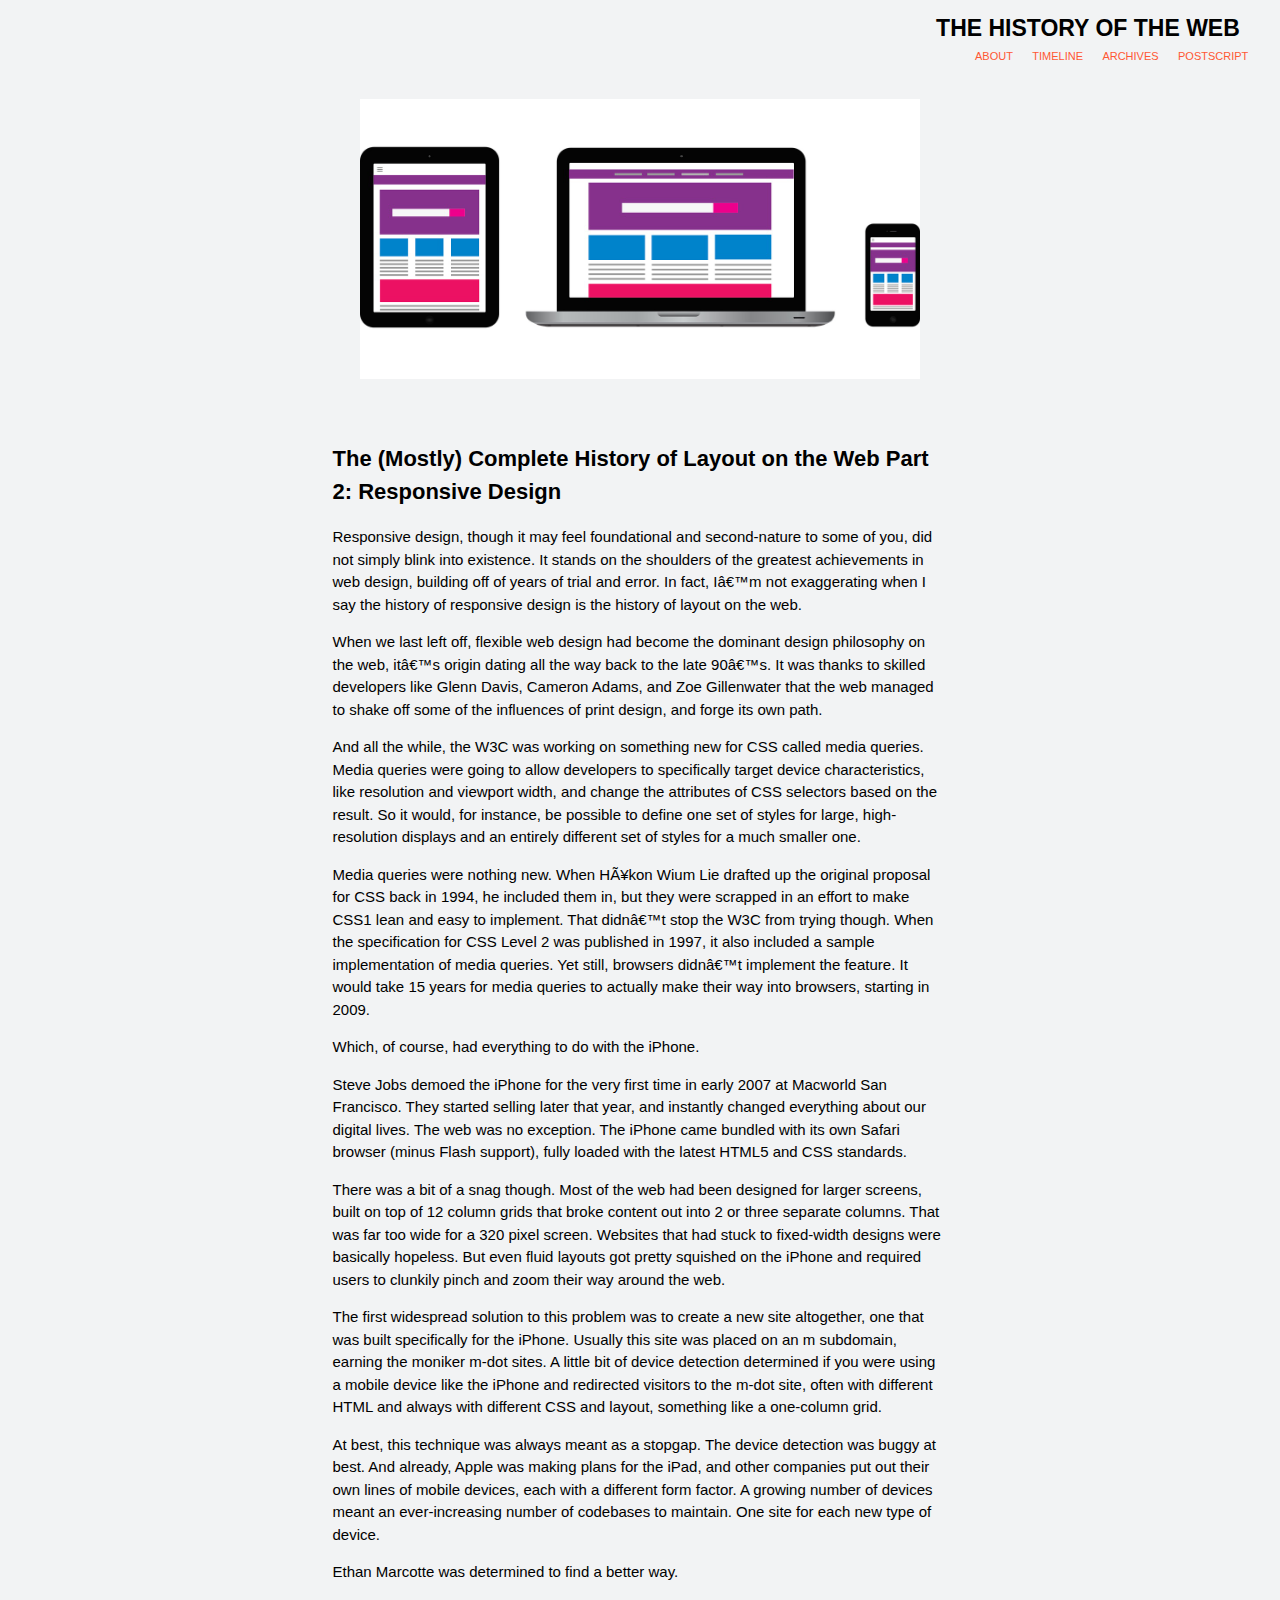
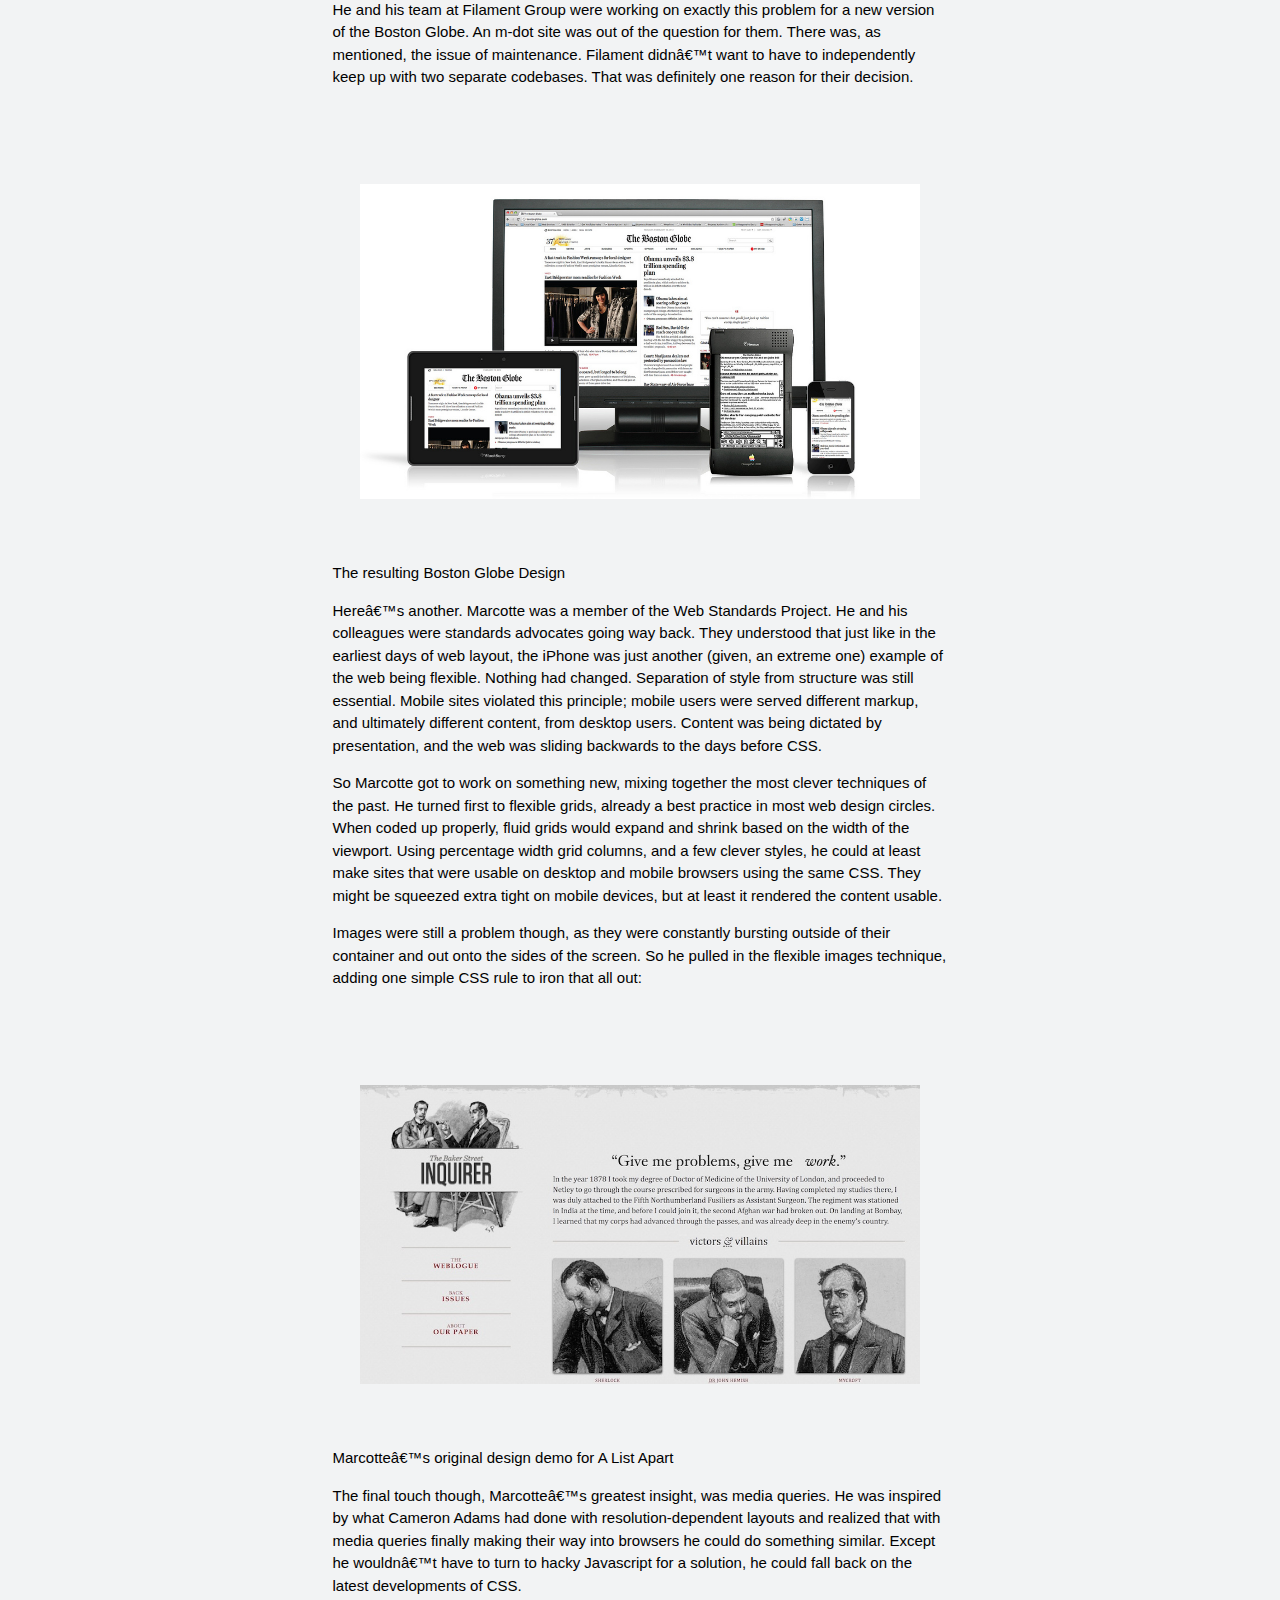
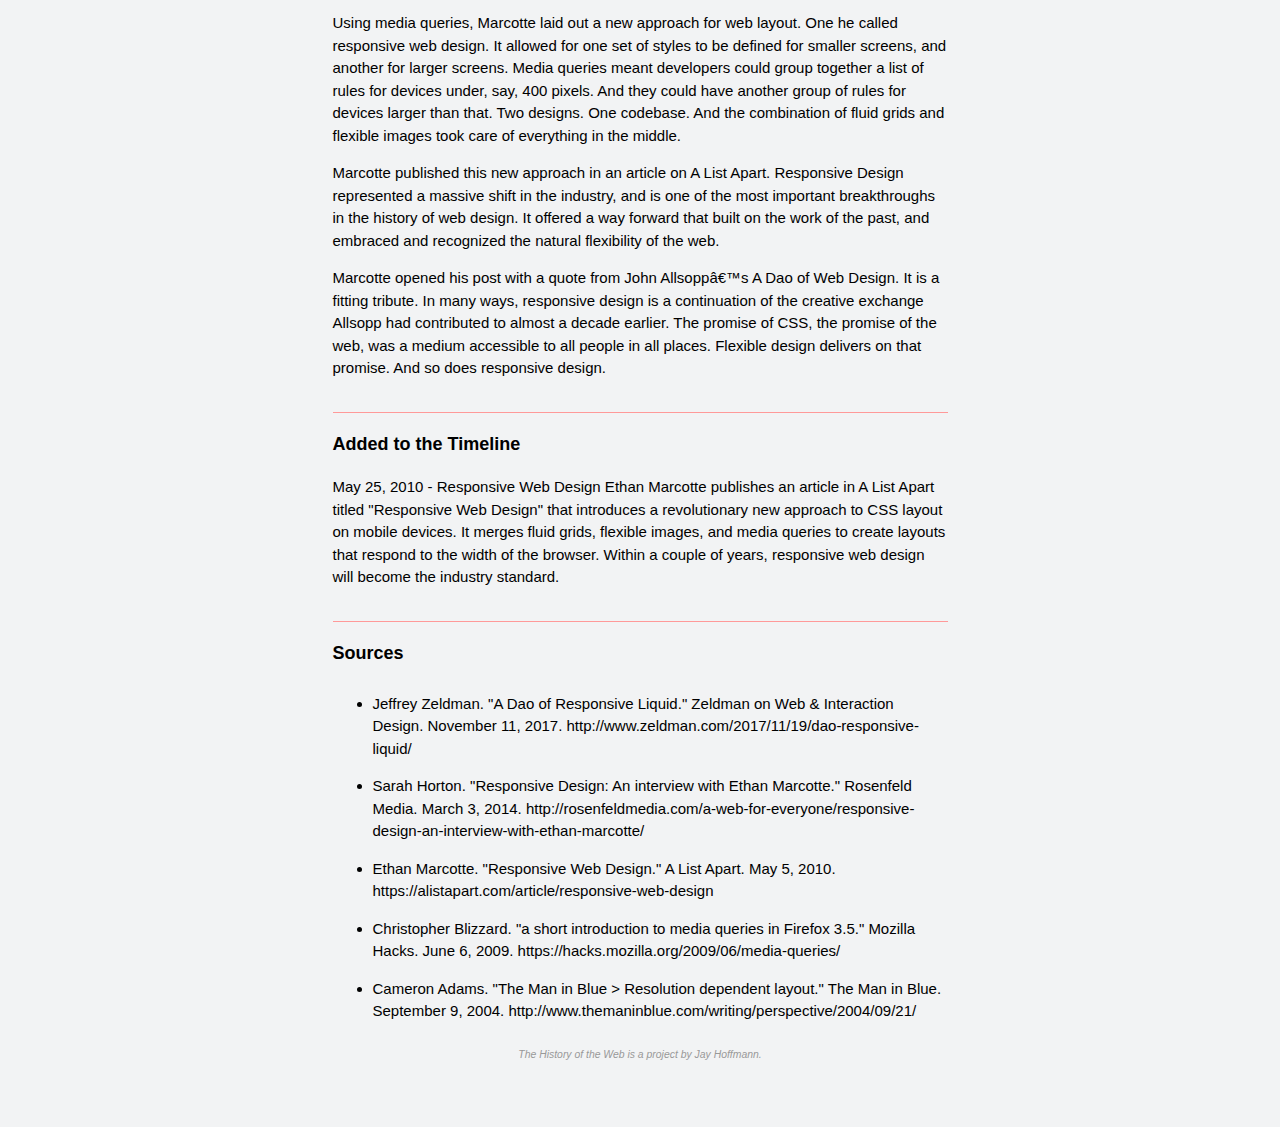
<file: index.html>
<!DOCTYPE html>
<html lang=”en-us”>
<head>
  <meta charset=”utf-8”>
  <link rel="stylesheet" href="css/main.css">
  <!-- mobile friendly meta -->
<meta name="viewport" content="width=device-width, initial-scale=1, shrink-to-fit=no">
  <title>The (Mostly) Complete History of the Web</title>
  <meta name=”author” content=”Soph Valentini”>
</head>
<body>
<h1 align="right">THE HISTORY OF THE WEB</h1>

  <nav id="menu">
    <ul>
      <li><a href="">ABOUT</a></li>
      <li><a href="">TIMELINE</a></li>
      <li><a href="">ARCHIVES</a></li>
      <li><a href="">POSTSCRIPT</a></li>
      </ul>
  </nav>

  <img src="img/pic-1.jpg" alt="mobile devices" class="center">

<main>

<h2>The (Mostly) Complete History of Layout on the Web Part 2: Responsive Design</h2>

  <p>Responsive design, though it may feel foundational and second-nature to some of you, did not simply blink into existence. It stands on the shoulders of the greatest achievements in web design, building off of years of trial and error. In fact, I’m not exaggerating when I say the history of responsive design is the history of layout on the web.
  </p>
  <p>When we last left off, flexible web design had become the dominant design philosophy on the web, it’s origin dating all the way back to the late 90’s. It was thanks to skilled developers like Glenn Davis, Cameron Adams, and Zoe Gillenwater that the web managed to shake off some of the influences of print design, and forge its own path.
  </p>
  <p>And all the while, the W3C was working on something new for CSS called media queries. Media queries were going to allow developers to specifically target device characteristics, like resolution and viewport width, and change the attributes of CSS selectors based on the result. So it would, for instance, be possible to define one set of styles for large, high-resolution displays and an entirely different set of styles for a much smaller one.
  </p>
  <p>Media queries were nothing new. When Håkon Wium Lie drafted up the original proposal for CSS back in 1994, he included them in, but they were scrapped in an effort to make CSS1 lean and easy to implement. That didn’t stop the W3C from trying though. When the specification for CSS Level 2 was published in 1997, it also included a sample implementation of media queries. Yet still, browsers didn’t implement the feature. It would take 15 years for media queries to actually make their way into browsers, starting in 2009.
  </p>
  <p>Which, of course, had everything to do with the iPhone.
  </p>
  <p>Steve Jobs demoed the iPhone for the very first time in early 2007 at Macworld San Francisco. They started selling later that year, and instantly changed everything about our digital lives. The web was no exception. The iPhone came bundled with its own Safari browser (minus Flash support), fully loaded with the latest HTML5 and CSS standards.
  </p>
  <p>There was a bit of a snag though. Most of the web had been designed for larger screens, built on top of 12 column grids that broke content out into 2 or three separate columns. That was far too wide for a 320 pixel screen. Websites that had stuck to fixed-width designs were basically hopeless. But even fluid layouts got pretty squished on the iPhone and required users to clunkily pinch and zoom their way around the web.
  </p>
  <p>The first widespread solution to this problem was to create a new site altogether, one that was built specifically for the iPhone. Usually this site was placed on an m subdomain, earning the moniker m-dot sites. A little bit of device detection determined if you were using a mobile device like the iPhone and redirected visitors to the m-dot site, often with different HTML and always with different CSS and layout, something like a one-column grid.
  </p>
  <p>At best, this technique was always meant as a stopgap. The device detection was buggy at best. And already, Apple was making plans for the iPad, and other companies put out their own lines of mobile devices, each with a different form factor. A growing number of devices meant an ever-increasing number of codebases to maintain. One site for each new type of device.
  </p>
  <p>Ethan Marcotte was determined to find a better way.
  </p>
  <p>He and his team at Filament Group were working on exactly this problem for a new version of the Boston Globe. An m-dot site was out of the question for them. There was, as mentioned, the issue of maintenance. Filament didn’t want to have to independently keep up with two separate codebases. That was definitely one reason for their decision.
  </p>

</main>

  <img src="img/pic-2.jpg" alt="Boston Globe Design" class="center">
<main>
  <p>The resulting Boston Globe Design
  </p>
  <p>Here’s another. Marcotte was a member of the Web Standards Project. He and his colleagues were standards advocates going way back. They understood that just like in the earliest days of web layout, the iPhone was just another (given, an extreme one) example of the web being flexible. Nothing had changed. Separation of style from structure was still essential. Mobile sites violated this principle; mobile users were served different markup, and ultimately different content, from desktop users. Content was being dictated by presentation, and the web was sliding backwards to the days before CSS.
  </p>
  <p>So Marcotte got to work on something new, mixing together the most clever techniques of the past. He turned first to flexible grids, already a best practice in most web design circles. When coded up properly, fluid grids would expand and shrink based on the width of the viewport. Using percentage width grid columns, and a few clever styles, he could at least make sites that were usable on desktop and mobile browsers using the same CSS. They might be squeezed extra tight on mobile devices, but at least it rendered the content usable.
  </p>
  <p>Images were still a problem though, as they were constantly bursting outside of their container and out onto the sides of the screen. So he pulled in the flexible images technique, adding one simple CSS rule to iron that all out:

</main>

  <img src="img/pic-3.jpg" alt="Marcotte's original design" class="center">
<main>
  <p>Marcotte’s original design demo for A List Apart
  </p>
  <p>The final touch though, Marcotte’s greatest insight, was media queries. He was inspired by what Cameron Adams had done with resolution-dependent layouts and realized that with media queries finally making their way into browsers he could do something similar. Except he wouldn’t have to turn to hacky Javascript for a solution, he could fall back on the latest developments of CSS.
  </p>
  <p>Using media queries, Marcotte laid out a new approach for web layout. One he called responsive web design. It allowed for one set of styles to be defined for smaller screens, and another for larger screens. Media queries meant developers could group together a list of rules for devices under, say, 400 pixels. And they could have another group of rules for devices larger than that. Two designs. One codebase. And the combination of fluid grids and flexible images took care of everything in the middle.
  </p>
  <p>Marcotte published this new approach in an article on A List Apart. Responsive Design represented a massive shift in the industry, and is one of the most important breakthroughs in the history of web design. It offered a way forward that built on the work of the past, and embraced and recognized the natural flexibility of the web.
  </p>
  <p>Marcotte opened his post with a quote from John Allsopp’s A Dao of Web Design. It is a fitting tribute. In many ways, responsive design is a continuation of the creative exchange Allsopp had contributed to almost a decade earlier. The promise of CSS, the promise of the web, was a medium accessible to all people in all places. Flexible design delivers on that promise. And so does responsive design.
  </p>

<div class="horizontal-rule" role="presentaion"></div>

<h3>Added to the Timeline</h3>
  <p>
  <b>May 25, 2010 - Responsive Web Design</b> Ethan Marcotte publishes an article in A List Apart titled "Responsive Web Design" that introduces a revolutionary new approach to CSS layout on mobile devices. It merges fluid grids, flexible images, and media queries to create layouts that respond to the width of the browser. Within a couple of years, responsive web design will become the industry standard.
  </p>

<div class="horizontal-rule" role="presentaion"></div>
<h3>Sources</h3>
 <ul>
  <li>Jeffrey Zeldman. "A Dao of Responsive Liquid." Zeldman on Web & Interaction Design. November 11, 2017. http://www.zeldman.com/2017/11/19/dao-responsive-liquid/
  </li>
  <li>Sarah Horton. "Responsive Design: An interview with Ethan Marcotte." Rosenfeld Media. March 3, 2014. http://rosenfeldmedia.com/a-web-for-everyone/responsive-design-an-interview-with-ethan-marcotte/
  </li>
  <li>Ethan Marcotte. "Responsive Web Design." A List Apart. May 5, 2010. https://alistapart.com/article/responsive-web-design
  </li>
  <li>Christopher Blizzard. "a short introduction to media queries in Firefox 3.5." Mozilla Hacks. June 6, 2009. https://hacks.mozilla.org/2009/06/media-queries/
  </li>
  <li>Cameron Adams. "The Man in Blue > Resolution dependent layout." The Man in Blue. September 9, 2004. http://www.themaninblue.com/writing/perspective/2004/09/21/
  </li>
</ul>

<footer><small>The History of the Web is a project by Jay Hoffmann.</small></footer>
</main>


</body>
</file>
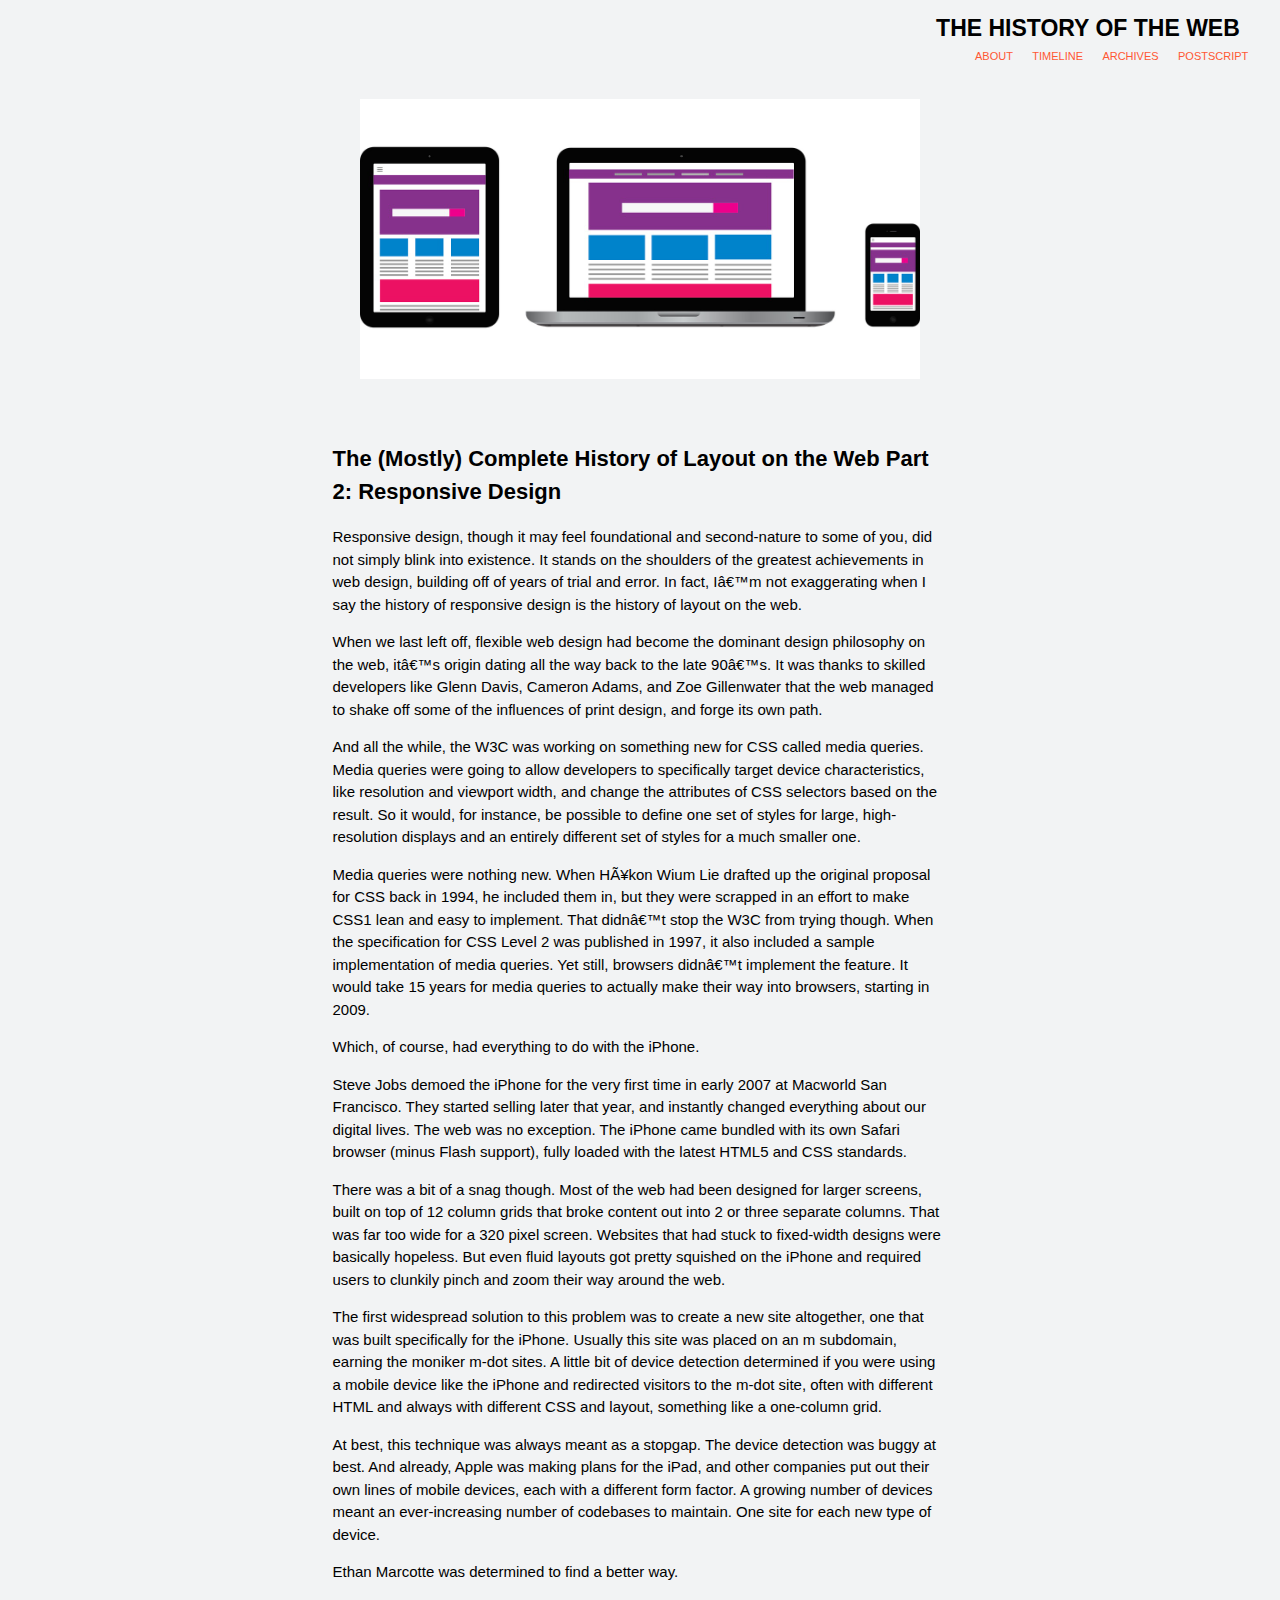
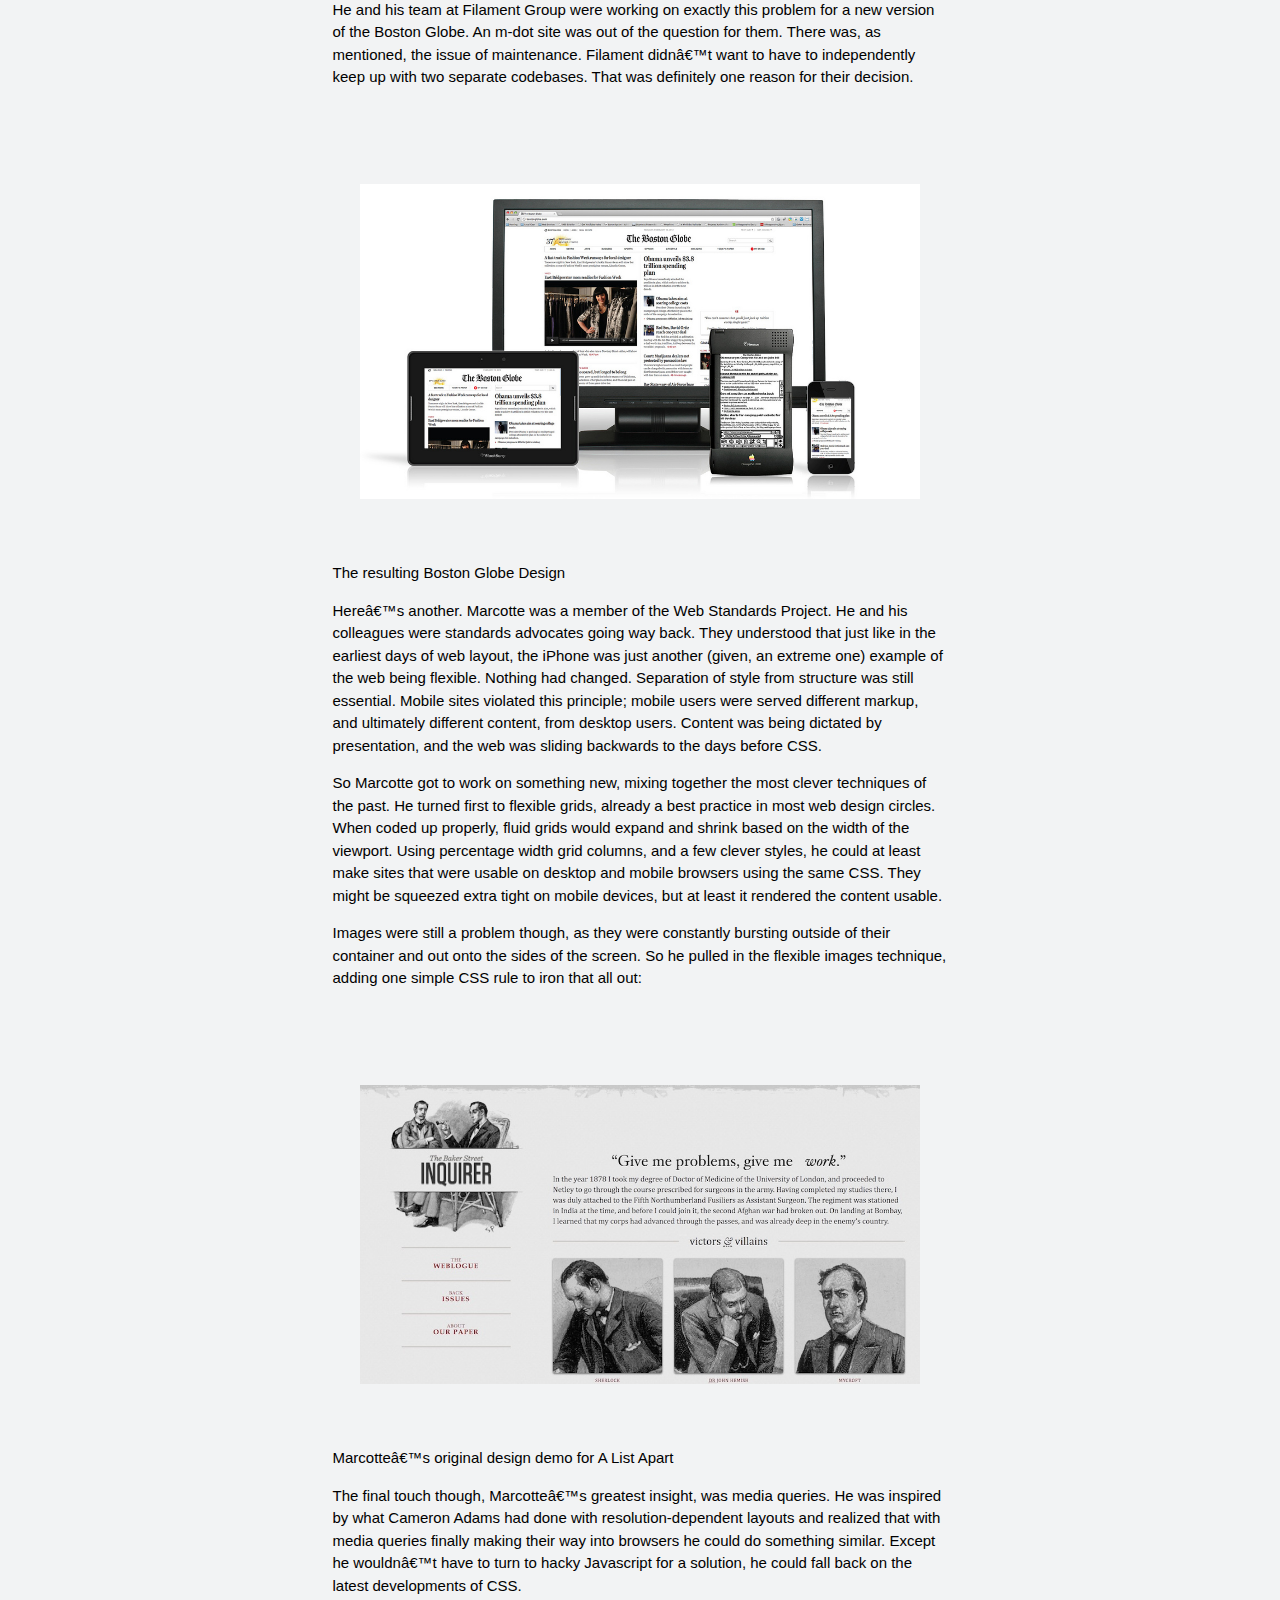
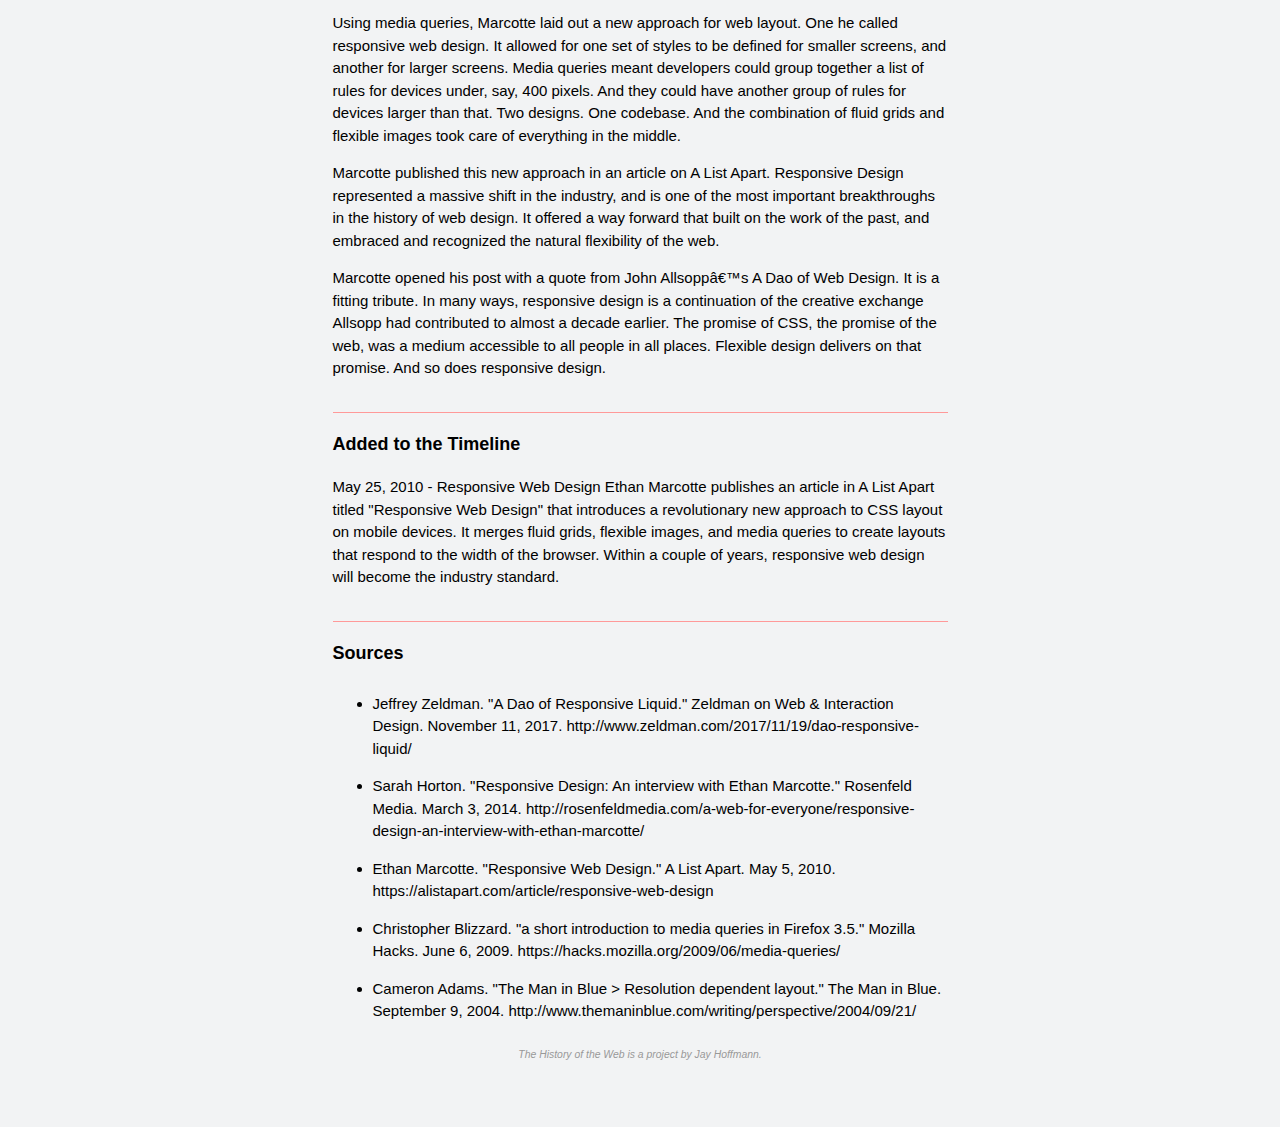
<file: thehistoryoftheweb.html>
<!DOCTYPE html>
<html lang=”en-us”>
<head>
  <meta charset=”utf-8”>
  <link rel="stylesheet" href="css/history-style.css">
  <!-- mobile friendly meta -->
<meta name="viewport" content="width=device-width, initial-scale=1, shrink-to-fit=no">
  <title>The (Mostly) Complete History of the Web</title>
  <meta name=”author” content=”Soph Valentini”>
</head>
<body>
<h1 align="right">THE HISTORY OF THE WEB</h1>

  <nav id="menu">
    <ul>
      <li><a href="">ABOUT</a></li>
      <li><a href="">TIMELINE</a></li>
      <li><a href="">ARCHIVES</a></li>
      <li><a href="">POSTSCRIPT</a></li>
      </ul>
  </nav>

  <img src="img/pic-1.jpg" alt="mobile devices" class="center">

<main>

<h2>The (Mostly) Complete History of Layout on the Web Part 2: Responsive Design</h2>

  <p>Responsive design, though it may feel foundational and second-nature to some of you, did not simply blink into existence. It stands on the shoulders of the greatest achievements in web design, building off of years of trial and error. In fact, I’m not exaggerating when I say the history of responsive design is the history of layout on the web.
  </p>
  <p>When we last left off, flexible web design had become the dominant design philosophy on the web, it’s origin dating all the way back to the late 90’s. It was thanks to skilled developers like Glenn Davis, Cameron Adams, and Zoe Gillenwater that the web managed to shake off some of the influences of print design, and forge its own path.
  </p>
  <p>And all the while, the W3C was working on something new for CSS called media queries. Media queries were going to allow developers to specifically target device characteristics, like resolution and viewport width, and change the attributes of CSS selectors based on the result. So it would, for instance, be possible to define one set of styles for large, high-resolution displays and an entirely different set of styles for a much smaller one.
  </p>
  <p>Media queries were nothing new. When Håkon Wium Lie drafted up the original proposal for CSS back in 1994, he included them in, but they were scrapped in an effort to make CSS1 lean and easy to implement. That didn’t stop the W3C from trying though. When the specification for CSS Level 2 was published in 1997, it also included a sample implementation of media queries. Yet still, browsers didn’t implement the feature. It would take 15 years for media queries to actually make their way into browsers, starting in 2009.
  </p>
  <p>Which, of course, had everything to do with the iPhone.
  </p>
  <p>Steve Jobs demoed the iPhone for the very first time in early 2007 at Macworld San Francisco. They started selling later that year, and instantly changed everything about our digital lives. The web was no exception. The iPhone came bundled with its own Safari browser (minus Flash support), fully loaded with the latest HTML5 and CSS standards.
  </p>
  <p>There was a bit of a snag though. Most of the web had been designed for larger screens, built on top of 12 column grids that broke content out into 2 or three separate columns. That was far too wide for a 320 pixel screen. Websites that had stuck to fixed-width designs were basically hopeless. But even fluid layouts got pretty squished on the iPhone and required users to clunkily pinch and zoom their way around the web.
  </p>
  <p>The first widespread solution to this problem was to create a new site altogether, one that was built specifically for the iPhone. Usually this site was placed on an m subdomain, earning the moniker m-dot sites. A little bit of device detection determined if you were using a mobile device like the iPhone and redirected visitors to the m-dot site, often with different HTML and always with different CSS and layout, something like a one-column grid.
  </p>
  <p>At best, this technique was always meant as a stopgap. The device detection was buggy at best. And already, Apple was making plans for the iPad, and other companies put out their own lines of mobile devices, each with a different form factor. A growing number of devices meant an ever-increasing number of codebases to maintain. One site for each new type of device.
  </p>
  <p>Ethan Marcotte was determined to find a better way.
  </p>
  <p>He and his team at Filament Group were working on exactly this problem for a new version of the Boston Globe. An m-dot site was out of the question for them. There was, as mentioned, the issue of maintenance. Filament didn’t want to have to independently keep up with two separate codebases. That was definitely one reason for their decision.
  </p>

</main>

  <img src="img/pic-2.jpg" alt="Boston Globe Design" class="center">
<main>
  <p>The resulting Boston Globe Design
  </p>
  <p>Here’s another. Marcotte was a member of the Web Standards Project. He and his colleagues were standards advocates going way back. They understood that just like in the earliest days of web layout, the iPhone was just another (given, an extreme one) example of the web being flexible. Nothing had changed. Separation of style from structure was still essential. Mobile sites violated this principle; mobile users were served different markup, and ultimately different content, from desktop users. Content was being dictated by presentation, and the web was sliding backwards to the days before CSS.
  </p>
  <p>So Marcotte got to work on something new, mixing together the most clever techniques of the past. He turned first to flexible grids, already a best practice in most web design circles. When coded up properly, fluid grids would expand and shrink based on the width of the viewport. Using percentage width grid columns, and a few clever styles, he could at least make sites that were usable on desktop and mobile browsers using the same CSS. They might be squeezed extra tight on mobile devices, but at least it rendered the content usable.
  </p>
  <p>Images were still a problem though, as they were constantly bursting outside of their container and out onto the sides of the screen. So he pulled in the flexible images technique, adding one simple CSS rule to iron that all out:

</main>

  <img src="img/pic-3.jpg" alt="Marcotte's original design" class="center">
<main>
  <p>Marcotte’s original design demo for A List Apart
  </p>
  <p>The final touch though, Marcotte’s greatest insight, was media queries. He was inspired by what Cameron Adams had done with resolution-dependent layouts and realized that with media queries finally making their way into browsers he could do something similar. Except he wouldn’t have to turn to hacky Javascript for a solution, he could fall back on the latest developments of CSS.
  </p>
  <p>Using media queries, Marcotte laid out a new approach for web layout. One he called responsive web design. It allowed for one set of styles to be defined for smaller screens, and another for larger screens. Media queries meant developers could group together a list of rules for devices under, say, 400 pixels. And they could have another group of rules for devices larger than that. Two designs. One codebase. And the combination of fluid grids and flexible images took care of everything in the middle.
  </p>
  <p>Marcotte published this new approach in an article on A List Apart. Responsive Design represented a massive shift in the industry, and is one of the most important breakthroughs in the history of web design. It offered a way forward that built on the work of the past, and embraced and recognized the natural flexibility of the web.
  </p>
  <p>Marcotte opened his post with a quote from John Allsopp’s A Dao of Web Design. It is a fitting tribute. In many ways, responsive design is a continuation of the creative exchange Allsopp had contributed to almost a decade earlier. The promise of CSS, the promise of the web, was a medium accessible to all people in all places. Flexible design delivers on that promise. And so does responsive design.
  </p>

<div class="horizontal-rule" role="presentaion"></div>

<h3>Added to the Timeline</h3>
  <p>
  <b>May 25, 2010 - Responsive Web Design</b> Ethan Marcotte publishes an article in A List Apart titled "Responsive Web Design" that introduces a revolutionary new approach to CSS layout on mobile devices. It merges fluid grids, flexible images, and media queries to create layouts that respond to the width of the browser. Within a couple of years, responsive web design will become the industry standard.
  </p>

<div class="horizontal-rule" role="presentaion"></div>
<h3>Sources</h3>
 <ul>
  <li>Jeffrey Zeldman. "A Dao of Responsive Liquid." Zeldman on Web & Interaction Design. November 11, 2017. http://www.zeldman.com/2017/11/19/dao-responsive-liquid/
  </li>
  <li>Sarah Horton. "Responsive Design: An interview with Ethan Marcotte." Rosenfeld Media. March 3, 2014. http://rosenfeldmedia.com/a-web-for-everyone/responsive-design-an-interview-with-ethan-marcotte/
  </li>
  <li>Ethan Marcotte. "Responsive Web Design." A List Apart. May 5, 2010. https://alistapart.com/article/responsive-web-design
  </li>
  <li>Christopher Blizzard. "a short introduction to media queries in Firefox 3.5." Mozilla Hacks. June 6, 2009. https://hacks.mozilla.org/2009/06/media-queries/
  </li>
  <li>Cameron Adams. "The Man in Blue > Resolution dependent layout." The Man in Blue. September 9, 2004. http://www.themaninblue.com/writing/perspective/2004/09/21/
  </li>
</ul>

<footer><small>The History of the Web is a project by Jay Hoffmann.</small></footer>
</main>


</body>
</file>
<file: css/main.css>
body{
  background-color: #f2f3f4;
}

.horizontal-rule {
  padding-top: .125em;
  border-bottom: .05em solid #ff9999;
  margin-top: 5%;
}

main{
  width: 90%;
  max-width: 41em;
  margin: 5% auto;
  font-family: sans-serif;
  font-weight: lighter;
  font-size: 15px;
  line-height: 1.5;
}

li{
  padding: .5em 0;
}

footer{
  text-align: center;
  font-size: 12.5px;
  font-style: italic;
  color: #999;
}
/*-----header----*/
h1{
  font-family: "Arial Narrow", sans-serif;
  font-size: 23px;
  margin-bottom: 0;
  margin-right: 1.4em;
}

h2{
  font-family: "Arial Narrow", sans-serif;
  font-size: 22px;
}

h3{
  font-family: "Arial Narrow", sans-serif;
  font-size: 18px;
}

/*---- nav ----*/
nav{
padding: .2em 1em;
}
nav ul{
list-style: none;
padding: 0 0;
margin: 0;
text-align: right;
}
nav li{
display: inline;
font-family: sans-serif;
font-size: 11px;
}
nav a {
padding: .7em;
margin-top: 0;
text-decoration: none;
color: #ff5733
}
nav a:hover,
nav a:focus {
    color: red;
}

/*----images----- */
img {
  max-width: 35em;
  padding-top: 2em;
  padding-bottom: 0;
}
.center{
  display: block;
      margin-left: auto;
      margin-right: auto;
      padding-bottom: 0;
      width: 100%;
}

@media (min-width: 60em) {
    /* #float,
    #directions {
      float: left;
      width: 50%; */
    }

}
</file>
<file: css/history-style.css>
body{
  background-color: #f2f3f4;
}

.horizontal-rule {
  padding-top: .125em;
  border-bottom: .05em solid #ff9999;
  margin-top: 5%;
}

main{
  width: 90%;
  max-width: 41em;
  margin: 5% auto;
  font-family: sans-serif;
  font-weight: lighter;
  font-size: 15px;
  line-height: 1.5;
}

li{
  padding: .5em 0;
}

footer{
  text-align: center;
  font-size: 12.5px;
  font-style: italic;
  color: #999;
}
/*-----header----*/
h1{
  font-family: "Arial Narrow", sans-serif;
  font-size: 23px;
  margin-bottom: 0;
  margin-right: 1.4em;
}

h2{
  font-family: "Arial Narrow", sans-serif;
  font-size: 22px;
}

h3{
  font-family: "Arial Narrow", sans-serif;
  font-size: 18px;
}

/*---- nav ----*/
nav{
padding: .2em 1em;
}
nav ul{
list-style: none;
padding: 0 0;
margin: 0;
text-align: right;
}
nav li{
display: inline;
font-family: sans-serif;
font-size: 11px;
}
nav a {
padding: .7em;
margin-top: 0;
text-decoration: none;
color: #ff5733
}
nav a:hover,
nav a:focus {
    color: red;
}

/*----images----- */
img {
  max-width: 35em;
  padding-top: 2em;
  padding-bottom: 0;
}
.center{
  display: block;
      margin-left: auto;
      margin-right: auto;
      padding-bottom: 0;
      width: 100%;
}

@media (min-width: 60em) {
    /* #float,
    #directions {
      float: left;
      width: 50%; */
    }

}
</file>
